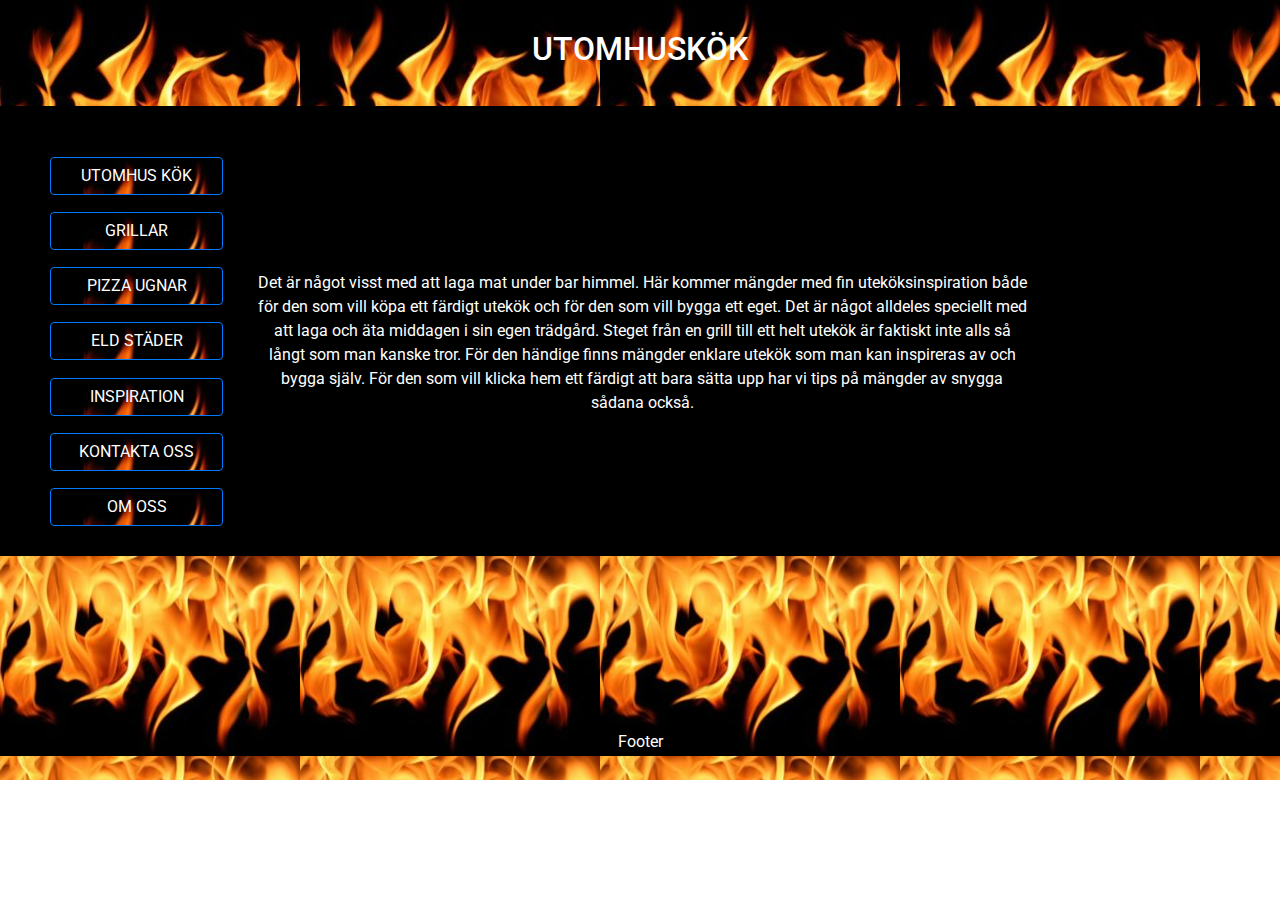
<file: index.html>
<!DOCTYPE html>
<html lang="en">
<head>
     <meta charset="UTF-8">
    <meta name="viewport" content="width=device-width, initial-scale=1.0">
    <meta http-equiv="X-UA-Compatible" content="ie=edge">
    <link href="https://fonts.googleapis.com/css?family=Roboto&display=swap" rel="stylesheet">
     <link rel="stylesheet" href="https://stackpath.bootstrapcdn.com/bootstrap/4.3.1/css/bootstrap.min.css" integrity="sha384-ggOyR0iXCbMQv3Xipma34MD+dH/1fQ784/j6cY/iJTQUOhcWr7x9JvoRxT2MZw1T" crossorigin="anonymous">
      <link rel="stylesheet" href="style.css" type="text/css" />
     <script src="https://code.jquery.com/jquery-3.3.1.slim.min.js" integrity="sha384-q8i/X+965DzO0rT7abK41JStQIAqVgRVzpbzo5smXKp4YfRvH+8abtTE1Pi6jizo" crossorigin="anonymous"></script>
    <script src="https://cdnjs.cloudflare.com/ajax/libs/popper.js/1.14.7/umd/popper.min.js" integrity="sha384-UO2eT0CpHqdSJQ6hJty5KVphtPhzWj9WO1clHTMGa3JDZwrnQq4sF86dIHNDz0W1" crossorigin="anonymous"></script>
    <script src="https://stackpath.bootstrapcdn.com/bootstrap/4.3.1/js/bootstrap.min.js" integrity="sha384-JjSmVgyd0p3pXB1rRibZUAYoIIy6OrQ6VrjIEaFf/nJGzIxFDsf4x0xIM+B07jRM" crossorigin="anonymous"></script>
    
    <title>Document</title>
    </head>
<body>
<header>
  <h2>UTOMHUSKÖK<a href="index.html"></h2>
</header>

<section>
  <nav>
    <ul>
      <button type="button" class="btn btn-primary"<a href="index.html">UTOMHUS KÖK</button></a>
      <button type="button" class="btn btn-primary" <a href="grill.html">GRILLAR</button></a>
      <button type="button" class="btn btn-primary"<a href="pizza.html"></a>PIZZA UGNAR</button>
      <button type="button" class="btn btn-primary"<a href="eldstad.html"></a>ELD STÄDER</button>
      <button type="button" class="btn btn-primary"<a href="inspiration.html"></a>INSPIRATION</button>
      <button type="button" class="btn btn-primary"<a href="contact.html"></a>KONTAKTA OSS</button>
      <button type="button" class="btn btn-primary"<a href="about.html"></a>OM OSS</button>
    </ul>
  </nav>
  
  <article>
    <div class="container">
      <div class="container1">
    <h1></h1>
    <p>Det är något visst med att laga mat under bar himmel. Här kommer mängder med fin uteköksinspiration både för den som vill köpa ett färdigt utekök och för den som vill bygga ett eget.
    Det är något alldeles speciellt med att laga och äta middagen i sin egen trädgård. Steget från en grill till ett helt utekök är faktiskt inte alls så långt som man kanske tror. 
    För den händige finns mängder enklare utekök som man kan inspireras av och bygga själv. För den som vill klicka hem ett färdigt att bara sätta upp har vi tips på mängder av snygga sådana också.</p>
      </div>
    </div>
  </article>
</section>

<footer>
  <p>Footer</p>
</footer>
</body>
</html>
</file>
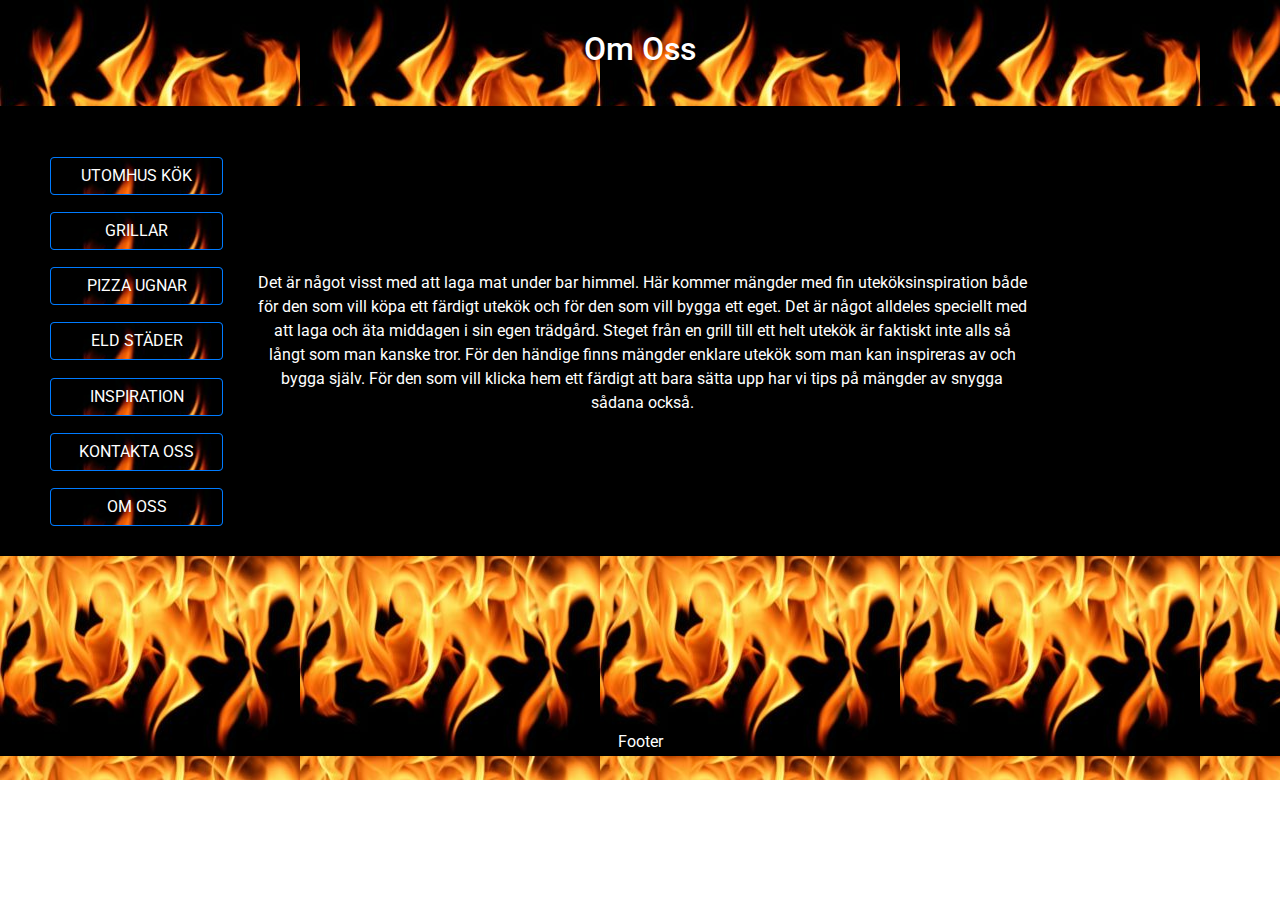
<file: about.html>
<!DOCTYPE html>
<html lang="en">
<head>
     <meta charset="UTF-8">
    <meta name="viewport" content="width=device-width, initial-scale=1.0">
    <meta http-equiv="X-UA-Compatible" content="ie=edge">
    <link href="https://fonts.googleapis.com/css?family=Roboto&display=swap" rel="stylesheet">
     <link rel="stylesheet" href="https://stackpath.bootstrapcdn.com/bootstrap/4.3.1/css/bootstrap.min.css" integrity="sha384-ggOyR0iXCbMQv3Xipma34MD+dH/1fQ784/j6cY/iJTQUOhcWr7x9JvoRxT2MZw1T" crossorigin="anonymous">
      <link rel="stylesheet" href="style.css" type="text/css" />
     <script src="https://code.jquery.com/jquery-3.3.1.slim.min.js" integrity="sha384-q8i/X+965DzO0rT7abK41JStQIAqVgRVzpbzo5smXKp4YfRvH+8abtTE1Pi6jizo" crossorigin="anonymous"></script>
    <script src="https://cdnjs.cloudflare.com/ajax/libs/popper.js/1.14.7/umd/popper.min.js" integrity="sha384-UO2eT0CpHqdSJQ6hJty5KVphtPhzWj9WO1clHTMGa3JDZwrnQq4sF86dIHNDz0W1" crossorigin="anonymous"></script>
    <script src="https://stackpath.bootstrapcdn.com/bootstrap/4.3.1/js/bootstrap.min.js" integrity="sha384-JjSmVgyd0p3pXB1rRibZUAYoIIy6OrQ6VrjIEaFf/nJGzIxFDsf4x0xIM+B07jRM" crossorigin="anonymous"></script>
    
    <title>Document</title>
    </head>
<body>
<header>
  <h2>Om Oss<a href="index.html"></h2>
</header>

<section>
  <nav>
    <ul>
      <button type="button" class="btn btn-primary"<a href="index.html"></a>UTOMHUS KÖK</button>
      <button type="button" class="btn btn-primary"<a href="grill.html"></a>GRILLAR</button>
      <button type="button" class="btn btn-primary"<a href="pizza.html"></a>PIZZA UGNAR</button>
      <button type="button" class="btn btn-primary"<a href="eldstad.html"></a>ELD STÄDER</button>
      <button type="button" class="btn btn-primary"<a href="inspiration.html"></a>INSPIRATION</button>
      <button type="button" class="btn btn-primary"<a href="contact.html"></a>KONTAKTA OSS</button>
      <button type="button" class="btn btn-primary"<a href="about.html"></a>OM OSS</button>
    </ul>
  </nav>
  
  <article>
    <div class="container">
      <div class="container1">
    <h1></h1>
    <p>Det är något visst med att laga mat under bar himmel. Här kommer mängder med fin uteköksinspiration både för den som vill köpa ett färdigt utekök och för den som vill bygga ett eget.
    Det är något alldeles speciellt med att laga och äta middagen i sin egen trädgård. Steget från en grill till ett helt utekök är faktiskt inte alls så långt som man kanske tror. 
    För den händige finns mängder enklare utekök som man kan inspireras av och bygga själv. För den som vill klicka hem ett färdigt att bara sätta upp har vi tips på mängder av snygga sådana också.</p>
      </div>
    </div>
  </article>
</section>

<footer>
  <p>Footer</p>
</footer>
</body>
</html>
</file>
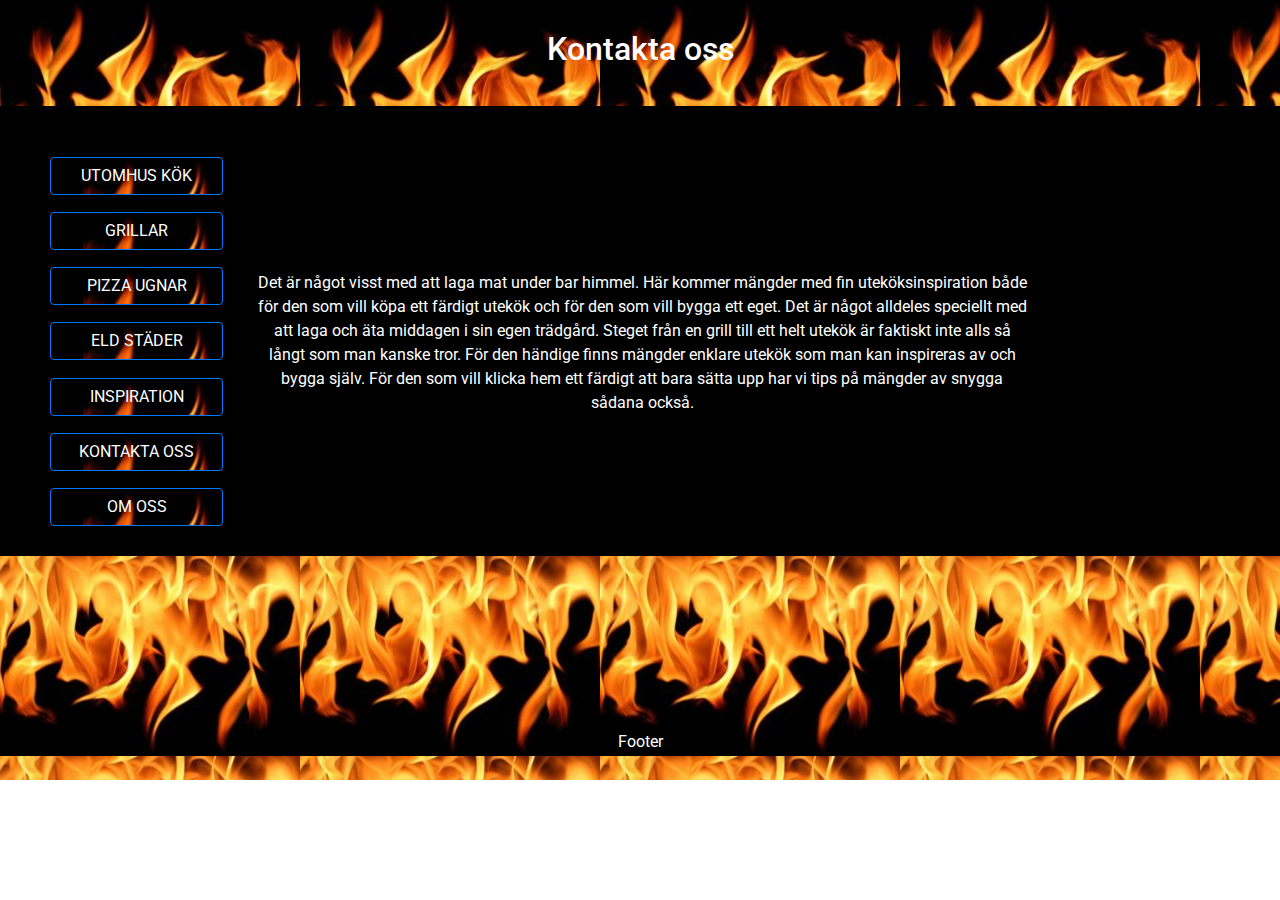
<file: contact.html>
<!DOCTYPE html>
<html lang="en">
<head>
     <meta charset="UTF-8">
    <meta name="viewport" content="width=device-width, initial-scale=1.0">
    <meta http-equiv="X-UA-Compatible" content="ie=edge">
    <link href="https://fonts.googleapis.com/css?family=Roboto&display=swap" rel="stylesheet">
     <link rel="stylesheet" href="https://stackpath.bootstrapcdn.com/bootstrap/4.3.1/css/bootstrap.min.css" integrity="sha384-ggOyR0iXCbMQv3Xipma34MD+dH/1fQ784/j6cY/iJTQUOhcWr7x9JvoRxT2MZw1T" crossorigin="anonymous">
      <link rel="stylesheet" href="style.css" type="text/css" />
     <script src="https://code.jquery.com/jquery-3.3.1.slim.min.js" integrity="sha384-q8i/X+965DzO0rT7abK41JStQIAqVgRVzpbzo5smXKp4YfRvH+8abtTE1Pi6jizo" crossorigin="anonymous"></script>
    <script src="https://cdnjs.cloudflare.com/ajax/libs/popper.js/1.14.7/umd/popper.min.js" integrity="sha384-UO2eT0CpHqdSJQ6hJty5KVphtPhzWj9WO1clHTMGa3JDZwrnQq4sF86dIHNDz0W1" crossorigin="anonymous"></script>
    <script src="https://stackpath.bootstrapcdn.com/bootstrap/4.3.1/js/bootstrap.min.js" integrity="sha384-JjSmVgyd0p3pXB1rRibZUAYoIIy6OrQ6VrjIEaFf/nJGzIxFDsf4x0xIM+B07jRM" crossorigin="anonymous"></script>
    
    <title>Document</title>
    </head>
<body>
<header>
  <h2>Kontakta oss<a href="index.html"></h2>
</header>

<section>
  <nav>
    <ul>
      <button type="button" class="btn btn-primary"<a href="index.html"></a>UTOMHUS KÖK</button>
      <button type="button" class="btn btn-primary"<a href="grill.html"></a>GRILLAR</button>
      <button type="button" class="btn btn-primary"<a href="pizza.html"></a>PIZZA UGNAR</button>
      <button type="button" class="btn btn-primary"<a href="eldstad.html"></a>ELD STÄDER</button>
      <button type="button" class="btn btn-primary"<a href="inspiration.html"></a>INSPIRATION</button>
      <button type="button" class="btn btn-primary"<a href="contact.html"></a>KONTAKTA OSS</button>
      <button type="button" class="btn btn-primary"<a href="about.html"></a>OM OSS</button>
    </ul>
  </nav>
  
  <article>
    <div class="container">
      <div class="container1">
    <h1></h1>
    <p>Det är något visst med att laga mat under bar himmel. Här kommer mängder med fin uteköksinspiration både för den som vill köpa ett färdigt utekök och för den som vill bygga ett eget.
    Det är något alldeles speciellt med att laga och äta middagen i sin egen trädgård. Steget från en grill till ett helt utekök är faktiskt inte alls så långt som man kanske tror. 
    För den händige finns mängder enklare utekök som man kan inspireras av och bygga själv. För den som vill klicka hem ett färdigt att bara sätta upp har vi tips på mängder av snygga sådana också.</p>
      </div>
    </div>
  </article>
</section>

<footer>
  <p>Footer</p>
</footer>
</body>
</html>
</file>
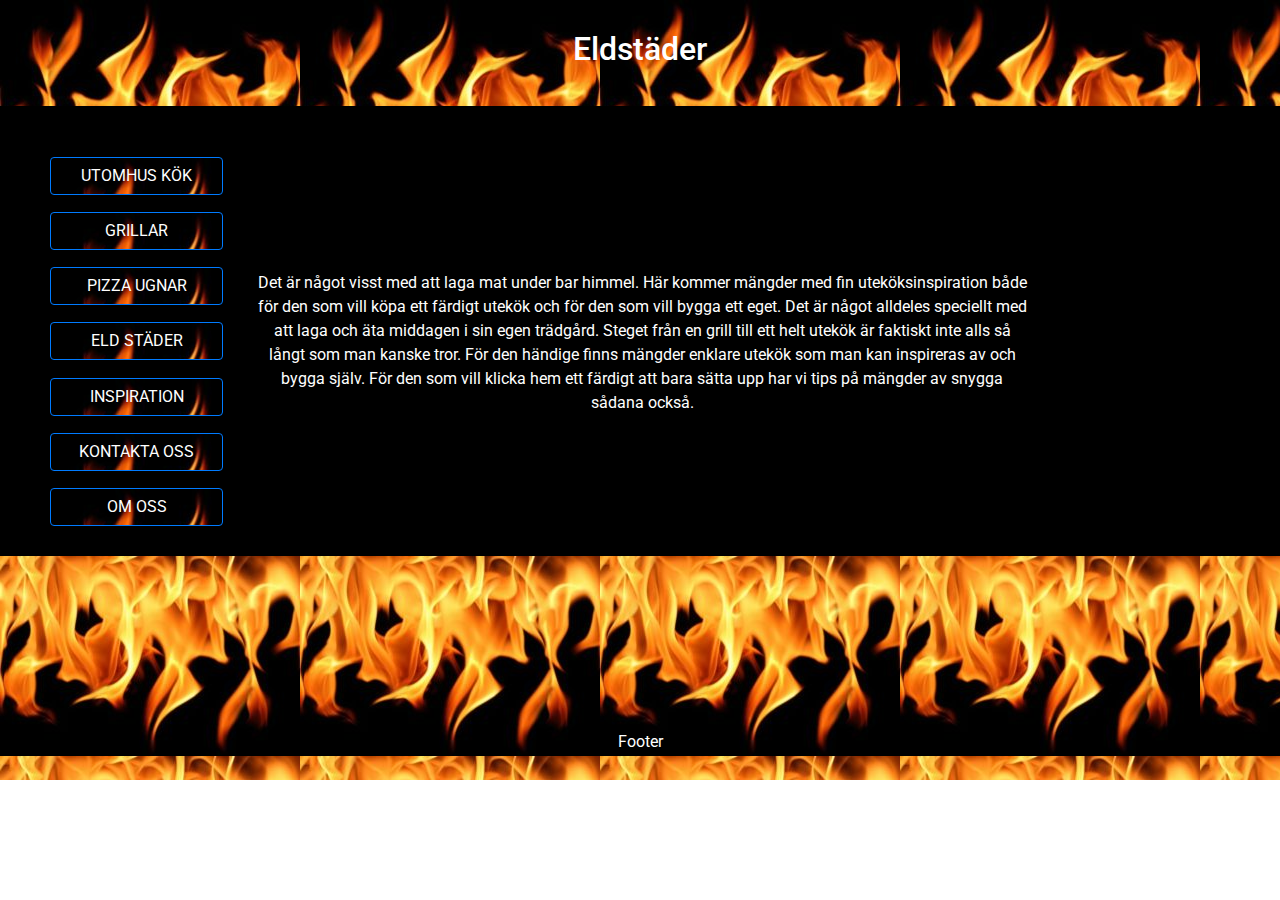
<file: eldstad.html>
<!DOCTYPE html>
<html lang="en">
<head>
     <meta charset="UTF-8">
    <meta name="viewport" content="width=device-width, initial-scale=1.0">
    <meta http-equiv="X-UA-Compatible" content="ie=edge">
    <link href="https://fonts.googleapis.com/css?family=Roboto&display=swap" rel="stylesheet">
     <link rel="stylesheet" href="https://stackpath.bootstrapcdn.com/bootstrap/4.3.1/css/bootstrap.min.css" integrity="sha384-ggOyR0iXCbMQv3Xipma34MD+dH/1fQ784/j6cY/iJTQUOhcWr7x9JvoRxT2MZw1T" crossorigin="anonymous">
      <link rel="stylesheet" href="style.css" type="text/css" />
     <script src="https://code.jquery.com/jquery-3.3.1.slim.min.js" integrity="sha384-q8i/X+965DzO0rT7abK41JStQIAqVgRVzpbzo5smXKp4YfRvH+8abtTE1Pi6jizo" crossorigin="anonymous"></script>
    <script src="https://cdnjs.cloudflare.com/ajax/libs/popper.js/1.14.7/umd/popper.min.js" integrity="sha384-UO2eT0CpHqdSJQ6hJty5KVphtPhzWj9WO1clHTMGa3JDZwrnQq4sF86dIHNDz0W1" crossorigin="anonymous"></script>
    <script src="https://stackpath.bootstrapcdn.com/bootstrap/4.3.1/js/bootstrap.min.js" integrity="sha384-JjSmVgyd0p3pXB1rRibZUAYoIIy6OrQ6VrjIEaFf/nJGzIxFDsf4x0xIM+B07jRM" crossorigin="anonymous"></script>
    
    <title>Document</title>
    </head>
<body>
<header>
  <h2>Eldstäder<a href="index.html"></h2>
</header>

<section>
  <nav>
    <ul>
      <button type="button" class="btn btn-primary"<a href="index.html"></a>UTOMHUS KÖK</button>
      <button type="button" class="btn btn-primary"<a href="grill.html"></a>GRILLAR</button>
      <button type="button" class="btn btn-primary"<a href="pizza.html"></a>PIZZA UGNAR</button>
      <button type="button" class="btn btn-primary"<a href="eldstad.html"></a>ELD STÄDER</button>
      <button type="button" class="btn btn-primary"<a href="inspiration.html"></a>INSPIRATION</button>
      <button type="button" class="btn btn-primary"<a href="contact.html"></a>KONTAKTA OSS</button>
      <button type="button" class="btn btn-primary"<a href="about.html"></a>OM OSS</button>
    </ul>
  </nav>
  
  <article>
    <div class="container">
      <div class="container1">
    <h1></h1>
    <p>Det är något visst med att laga mat under bar himmel. Här kommer mängder med fin uteköksinspiration både för den som vill köpa ett färdigt utekök och för den som vill bygga ett eget.
    Det är något alldeles speciellt med att laga och äta middagen i sin egen trädgård. Steget från en grill till ett helt utekök är faktiskt inte alls så långt som man kanske tror. 
    För den händige finns mängder enklare utekök som man kan inspireras av och bygga själv. För den som vill klicka hem ett färdigt att bara sätta upp har vi tips på mängder av snygga sådana också.</p>
      </div>
    </div>
  </article>
</section>

<footer>
  <p>Footer</p>
</footer>
</body>
</html>
</file>
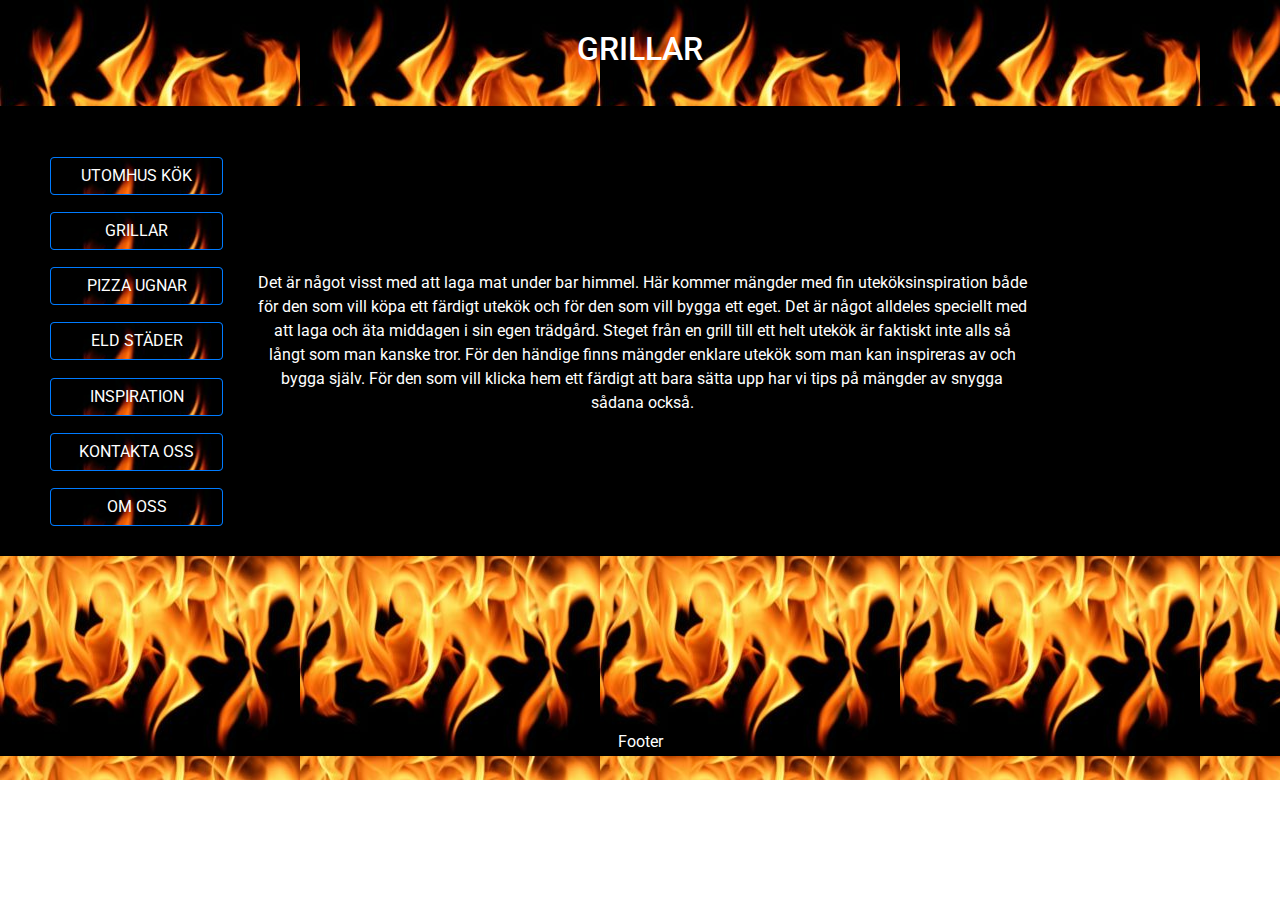
<file: grill.html>
<!DOCTYPE html>
<html lang="en">
<head>
     <meta charset="UTF-8">
    <meta name="viewport" content="width=device-width, initial-scale=1.0">
    <meta http-equiv="X-UA-Compatible" content="ie=edge">
    <link href="https://fonts.googleapis.com/css?family=Roboto&display=swap" rel="stylesheet">
     <link rel="stylesheet" href="https://stackpath.bootstrapcdn.com/bootstrap/4.3.1/css/bootstrap.min.css" integrity="sha384-ggOyR0iXCbMQv3Xipma34MD+dH/1fQ784/j6cY/iJTQUOhcWr7x9JvoRxT2MZw1T" crossorigin="anonymous">
      <link rel="stylesheet" href="style.css" type="text/css" />
     <script src="https://code.jquery.com/jquery-3.3.1.slim.min.js" integrity="sha384-q8i/X+965DzO0rT7abK41JStQIAqVgRVzpbzo5smXKp4YfRvH+8abtTE1Pi6jizo" crossorigin="anonymous"></script>
    <script src="https://cdnjs.cloudflare.com/ajax/libs/popper.js/1.14.7/umd/popper.min.js" integrity="sha384-UO2eT0CpHqdSJQ6hJty5KVphtPhzWj9WO1clHTMGa3JDZwrnQq4sF86dIHNDz0W1" crossorigin="anonymous"></script>
    <script src="https://stackpath.bootstrapcdn.com/bootstrap/4.3.1/js/bootstrap.min.js" integrity="sha384-JjSmVgyd0p3pXB1rRibZUAYoIIy6OrQ6VrjIEaFf/nJGzIxFDsf4x0xIM+B07jRM" crossorigin="anonymous"></script>
    
    <title>Document</title>
    </head>
<body>
<header>
  <h2>GRILLAR<a href="index.html"></h2>
</header>

<section>
  <nav>
    <ul>
      <button type="button" class="btn btn-primary"<a href="index.html"></a>UTOMHUS KÖK</button>
      <button type="button" class="btn btn-primary"<a href="grill.html"></a>GRILLAR</button>
      <button type="button" class="btn btn-primary"<a href="pizza.html"></a>PIZZA UGNAR</button>
      <button type="button" class="btn btn-primary"<a href="eldstad.html"></a>ELD STÄDER</button>
      <button type="button" class="btn btn-primary"<a href="inspiration.html"></a>INSPIRATION</button>
      <button type="button" class="btn btn-primary"<a href="contact.html"></a>KONTAKTA OSS</button>
      <button type="button" class="btn btn-primary"<a href="about.html"></a>OM OSS</button>
    </ul>
  </nav>
  
  <article>
    <div class="container">
      <div class="container1">
    <h1></h1>
    <p>Det är något visst med att laga mat under bar himmel. Här kommer mängder med fin uteköksinspiration både för den som vill köpa ett färdigt utekök och för den som vill bygga ett eget.
    Det är något alldeles speciellt med att laga och äta middagen i sin egen trädgård. Steget från en grill till ett helt utekök är faktiskt inte alls så långt som man kanske tror. 
    För den händige finns mängder enklare utekök som man kan inspireras av och bygga själv. För den som vill klicka hem ett färdigt att bara sätta upp har vi tips på mängder av snygga sådana också.</p>
      </div>
    </div>
  </article>
</section>

<footer>
  <p>Footer</p>
</footer>
</body>
</html>
</file>
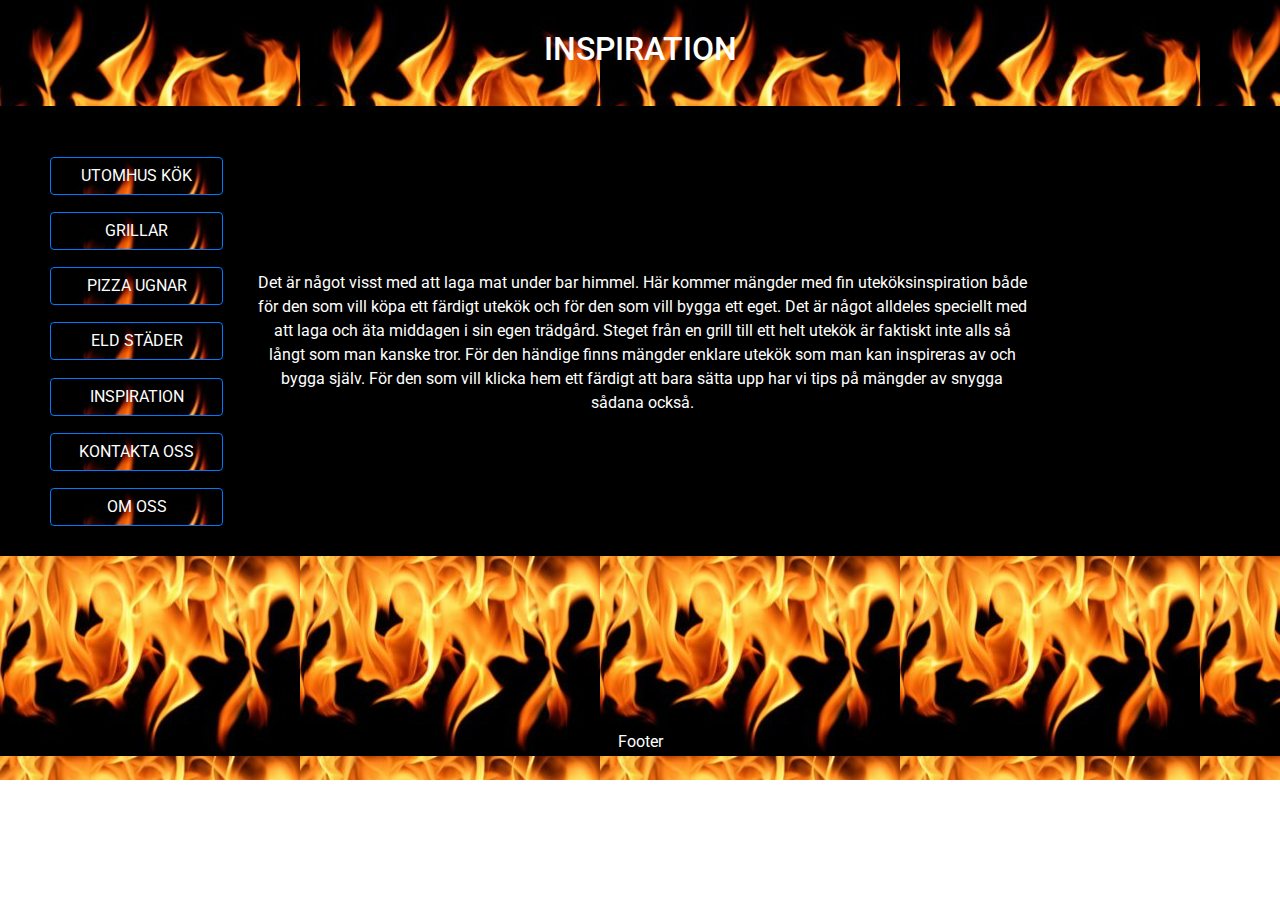
<file: inspiration.html>
<!DOCTYPE html>
<html lang="en">
<head>
     <meta charset="UTF-8">
    <meta name="viewport" content="width=device-width, initial-scale=1.0">
    <meta http-equiv="X-UA-Compatible" content="ie=edge">
    <link href="https://fonts.googleapis.com/css?family=Roboto&display=swap" rel="stylesheet">
     <link rel="stylesheet" href="https://stackpath.bootstrapcdn.com/bootstrap/4.3.1/css/bootstrap.min.css" integrity="sha384-ggOyR0iXCbMQv3Xipma34MD+dH/1fQ784/j6cY/iJTQUOhcWr7x9JvoRxT2MZw1T" crossorigin="anonymous">
      <link rel="stylesheet" href="style.css" type="text/css" />
     <script src="https://code.jquery.com/jquery-3.3.1.slim.min.js" integrity="sha384-q8i/X+965DzO0rT7abK41JStQIAqVgRVzpbzo5smXKp4YfRvH+8abtTE1Pi6jizo" crossorigin="anonymous"></script>
    <script src="https://cdnjs.cloudflare.com/ajax/libs/popper.js/1.14.7/umd/popper.min.js" integrity="sha384-UO2eT0CpHqdSJQ6hJty5KVphtPhzWj9WO1clHTMGa3JDZwrnQq4sF86dIHNDz0W1" crossorigin="anonymous"></script>
    <script src="https://stackpath.bootstrapcdn.com/bootstrap/4.3.1/js/bootstrap.min.js" integrity="sha384-JjSmVgyd0p3pXB1rRibZUAYoIIy6OrQ6VrjIEaFf/nJGzIxFDsf4x0xIM+B07jRM" crossorigin="anonymous"></script>
    
    <title>Document</title>
    </head>
<body>
<header>
  <h2>INSPIRATION<a href="index.html"></h2>
</header>

<section>
  <nav>
    <ul>
      <button type="button" class="btn btn-primary"<a href="index.html"></a>UTOMHUS KÖK</button>
      <button type="button" class="btn btn-primary"<a href="grill.html"></a>GRILLAR</button>
      <button type="button" class="btn btn-primary"<a href="pizza.html"></a>PIZZA UGNAR</button>
      <button type="button" class="btn btn-primary"<a href="eldstad.html"></a>ELD STÄDER</button>
      <button type="button" class="btn btn-primary"<a href="inspiration.html"></a>INSPIRATION</button>
      <button type="button" class="btn btn-primary"<a href="contact.html"></a>KONTAKTA OSS</button>
      <button type="button" class="btn btn-primary"<a href="about.html"></a>OM OSS</button>
    </ul>
  </nav>
  
  <article>
    <div class="container">
      <div class="container1">
    <h1></h1>
    <p>Det är något visst med att laga mat under bar himmel. Här kommer mängder med fin uteköksinspiration både för den som vill köpa ett färdigt utekök och för den som vill bygga ett eget.
    Det är något alldeles speciellt med att laga och äta middagen i sin egen trädgård. Steget från en grill till ett helt utekök är faktiskt inte alls så långt som man kanske tror. 
    För den händige finns mängder enklare utekök som man kan inspireras av och bygga själv. För den som vill klicka hem ett färdigt att bara sätta upp har vi tips på mängder av snygga sådana också.</p>
      </div>
    </div>
  </article>
</section>

<footer>
  <p>Footer</p>
</footer>
</body>
</html>
</file>
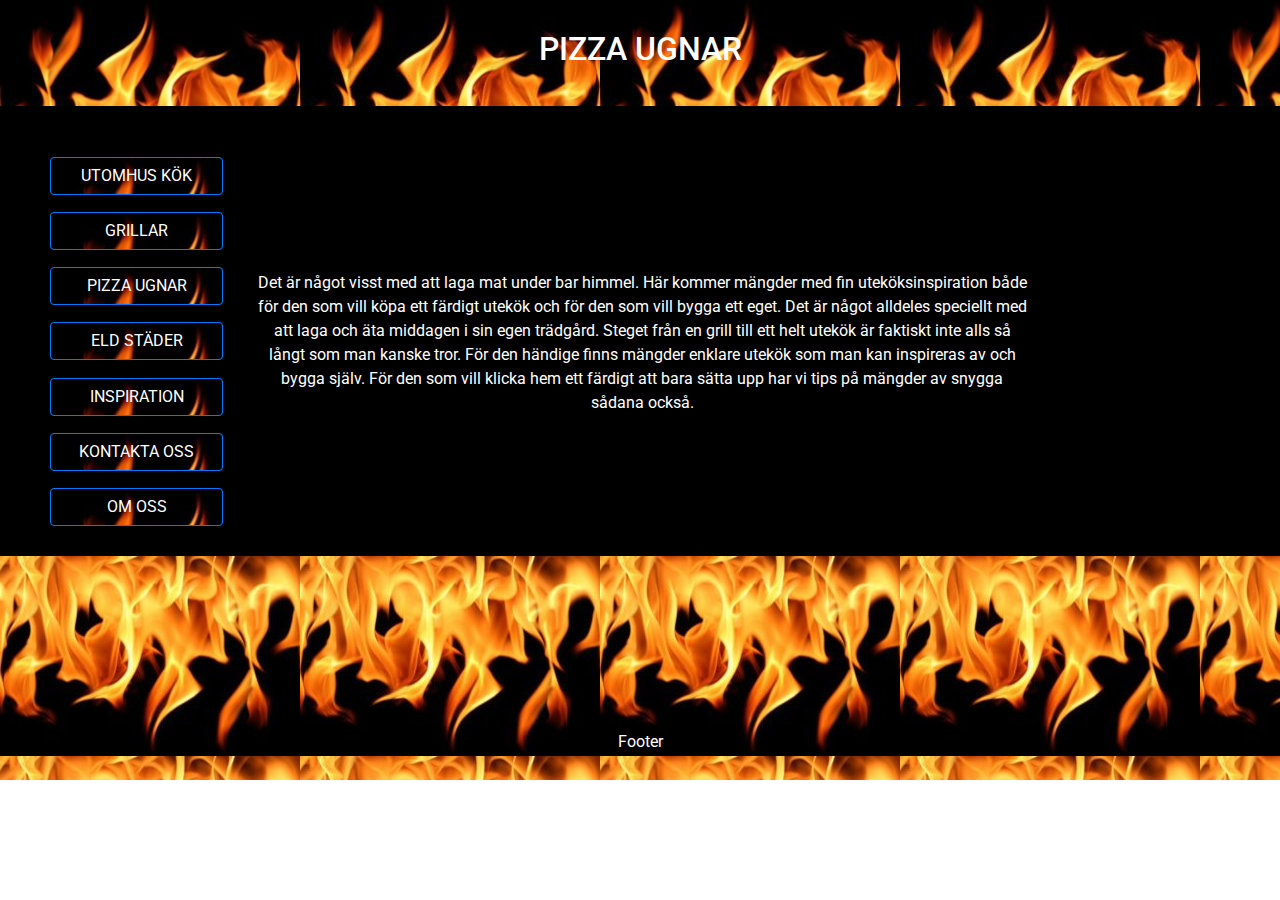
<file: pizza.html>
<!DOCTYPE html>
<html lang="en">
<head>
     <meta charset="UTF-8">
    <meta name="viewport" content="width=device-width, initial-scale=1.0">
    <meta http-equiv="X-UA-Compatible" content="ie=edge">
    <link href="https://fonts.googleapis.com/css?family=Roboto&display=swap" rel="stylesheet">
     <link rel="stylesheet" href="https://stackpath.bootstrapcdn.com/bootstrap/4.3.1/css/bootstrap.min.css" integrity="sha384-ggOyR0iXCbMQv3Xipma34MD+dH/1fQ784/j6cY/iJTQUOhcWr7x9JvoRxT2MZw1T" crossorigin="anonymous">
      <link rel="stylesheet" href="style.css" type="text/css" />
     <script src="https://code.jquery.com/jquery-3.3.1.slim.min.js" integrity="sha384-q8i/X+965DzO0rT7abK41JStQIAqVgRVzpbzo5smXKp4YfRvH+8abtTE1Pi6jizo" crossorigin="anonymous"></script>
    <script src="https://cdnjs.cloudflare.com/ajax/libs/popper.js/1.14.7/umd/popper.min.js" integrity="sha384-UO2eT0CpHqdSJQ6hJty5KVphtPhzWj9WO1clHTMGa3JDZwrnQq4sF86dIHNDz0W1" crossorigin="anonymous"></script>
    <script src="https://stackpath.bootstrapcdn.com/bootstrap/4.3.1/js/bootstrap.min.js" integrity="sha384-JjSmVgyd0p3pXB1rRibZUAYoIIy6OrQ6VrjIEaFf/nJGzIxFDsf4x0xIM+B07jRM" crossorigin="anonymous"></script>
    
    <title>Document</title>
    </head>
<body>
<header>
  <h2>PIZZA UGNAR<a href="index.html"></h2>
</header>

<section>
  <nav>
    <ul>
      <button type="button" class="btn btn-primary"<a href="index.html"></a>UTOMHUS KÖK</button>
      <button type="button" class="btn btn-primary"<a href="grill.html"></a>GRILLAR</button>
      <button type="button" class="btn btn-primary"<a href="pizza.html"></a>PIZZA UGNAR</button>
      <button type="button" class="btn btn-primary"<a href="eldstad.html"></a>ELD STÄDER</button>
      <button type="button" class="btn btn-primary"<a href="inspiration.html"></a>INSPIRATION</button>
      <button type="button" class="btn btn-primary"<a href="contact.html"></a>KONTAKTA OSS</button>
      <button type="button" class="btn btn-primary"<a href="about.html"></a>OM OSS</button>
    </ul>
  </nav>
  
  <article>
    <div class="container">
      <div class="container1">
    <h1></h1>
    <p>Det är något visst med att laga mat under bar himmel. Här kommer mängder med fin uteköksinspiration både för den som vill köpa ett färdigt utekök och för den som vill bygga ett eget.
    Det är något alldeles speciellt med att laga och äta middagen i sin egen trädgård. Steget från en grill till ett helt utekök är faktiskt inte alls så långt som man kanske tror. 
    För den händige finns mängder enklare utekök som man kan inspireras av och bygga själv. För den som vill klicka hem ett färdigt att bara sätta upp har vi tips på mängder av snygga sådana också.</p>
      </div>
    </div>
  </article>
</section>

<footer>
  <p>Footer</p>
</footer>
</body>
</html>
</file>
<file: style.css>
body{
  box-sizing: border-box;
  font-family: 'Roboto', sans-serif;
}


/* Style the header */
header {
  background-color: #666;
  padding: 30px;
  background-image: url(images/eld.jpg);
  text-align: center;
  font-size: 35px;
  color: white;
}

nav {
  float: left;
  width: 20%;
  height: 450px; 
  background: black;
  padding: 20px;
}

nav ul {
  list-style-type: none;
  padding: 0;
  display:block;
  margin:10%;
  font-weight:10px;
}

button {
  background-image:url(images/eld.jpg);
  width:100%;
  margin:5%;
}




article {
  padding: 20px;
  width: 100%;
  background-color: #f1f1f1;
  height: 450px;
}

article {
  background-color: black;
  background-repeat: no-repeat;
  background-position: center;
  
}


p{
  color:white;
  text-align: center;
  display: block;
  margin-top:13%;
  margin-left:15%;
  margin-right:15%;
  
}


section:after {
  content: "";
  display: table;
  clear: both;
}

/* Style the footer */
footer {
  background-image:url(images/eld0.jpg);
  padding: 10px;
  text-align: center;
  color: white;
}

/* Responsive layout */
@media (max-width: 600px) {
  nav, article {
    width: 100%;
    height: auto;
  }
}
</file>
